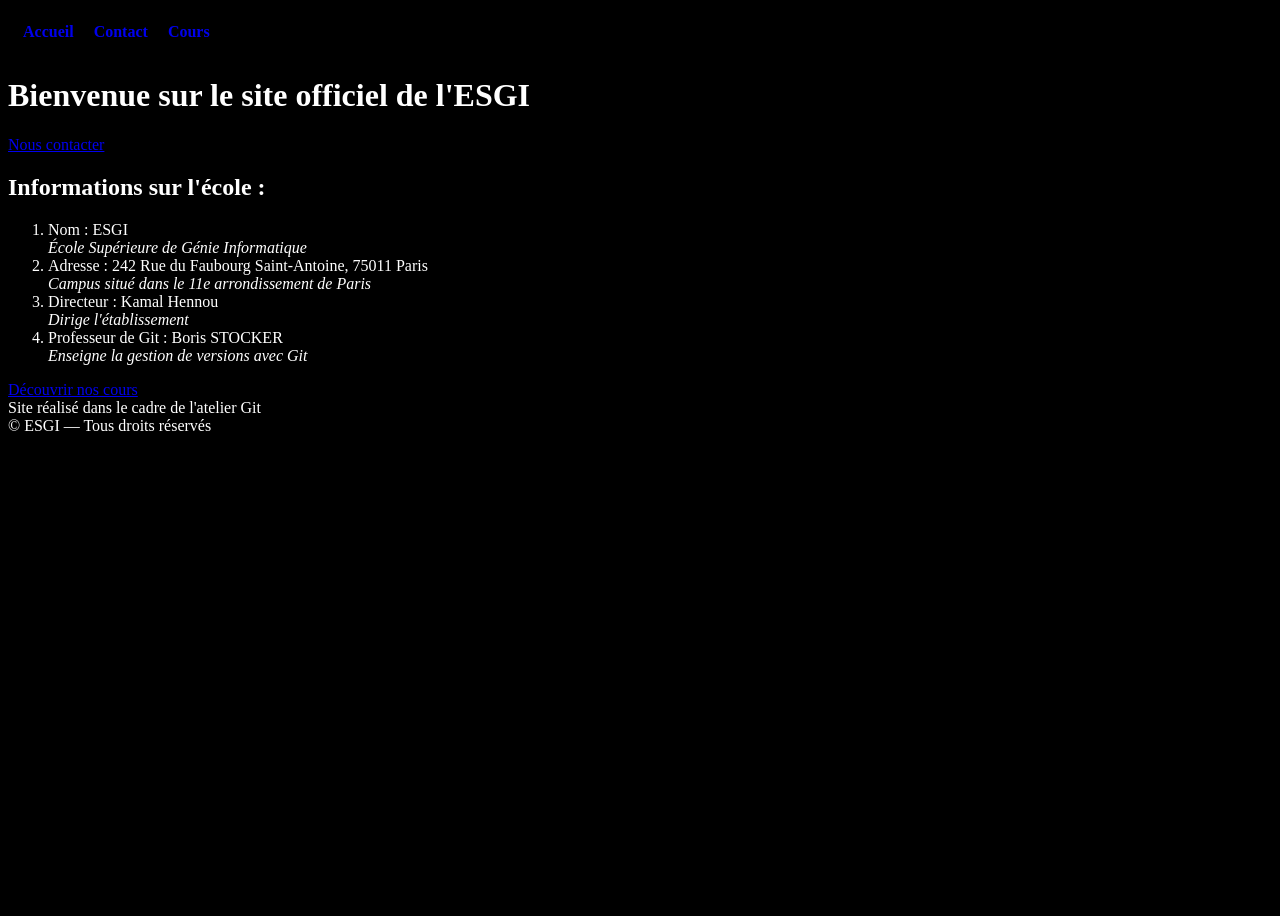
<file: index.html>
<!doctype html>
<html lang="fr">
<head>
  <meta charset="utf-8">
  <meta name="description" content="Site de l'école">
  <meta name="viewport" content="width=device-width, initial-scale=1">
  <title>Mon Site</title>
  <link rel="stylesheet" href="style.css">
</head>
<body class="dark">
  <!-- Navigation du site -->

  <nav>
    <a href="index.html">Accueil</a>
    <a href="contact.html">Contact</a>
    <a href="cours.html">Cours</a>
  </nav>

  <h1>Bienvenue sur le site officiel de l'ESGI</h1>
  <a href="contact.html">Nous contacter</a>
  <section>
    <h2>Informations sur l'école :</h2>
    <ol>
      <li>Nom : ESGI<br><em>École Supérieure de Génie Informatique</em></li>
      <li>Adresse : 242 Rue du Faubourg Saint-Antoine, 75011 Paris<br><em>Campus situé dans le 11e arrondissement de Paris</em></li>
      <li>Directeur : Kamal Hennou<br><em>Dirige l'établissement</em></li>
      <li>Professeur de Git : Boris STOCKER<br><em>Enseigne la gestion de versions avec Git</em></li>
    </ol>
  </section>
  <a href="cours.html">Découvrir nos cours</a>

  <script>
    document.getElementById("year").textContent = new Date().getFullYear();
  </script>

  <footer>Site réalisé dans le cadre de l'atelier Git</footer>
  <footer>© <span id="year"></span> ESGI — Tous droits réservés</footer>
</body>

</html>
</file>
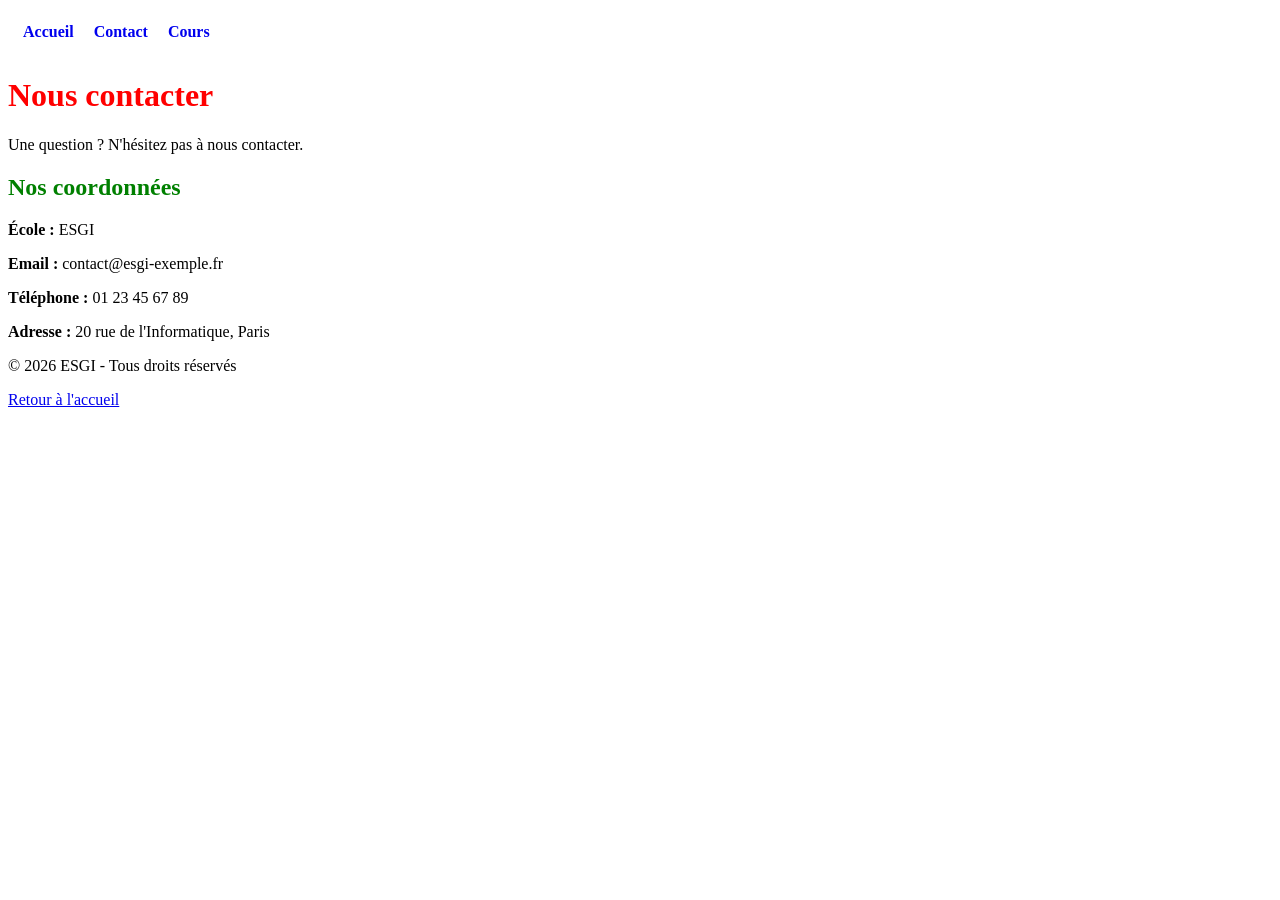
<file: contact.html>
<!DOCTYPE html>
<html lang="fr">
<head>
    <meta charset="UTF-8">
    <meta name="viewport" content="width=device-width, initial-scale=1.0">
    <title>Contact - ESGI</title>
    <link rel="stylesheet" href="style.css">
</head>
<body>
    <nav>
        <a href="index.html">Accueil</a>
        <a href="contact.html">Contact</a>
        <a href="cours.html">Cours</a>
    </nav>

    <header>
        <h1>Nous contacter</h1>
        <p>Une question ? N'hésitez pas à nous contacter.</p>
    </header>

    <main>
        <section>
            <h2>Nos coordonnées</h2>
            <p><strong>École :</strong> ESGI</p>
            <p><strong>Email :</strong> contact@esgi-exemple.fr</p>
            <p><strong>Téléphone :</strong> 01 23 45 67 89</p>
            <p><strong>Adresse :</strong> 20 rue de l'Informatique, Paris</p>
        </section>
    </main>

    <footer>
        <p>© 2026 ESGI - Tous droits réservés</p>
        <a href="index.html">Retour à l'accueil</a>
    </footer>

</body>
</html>
</file>
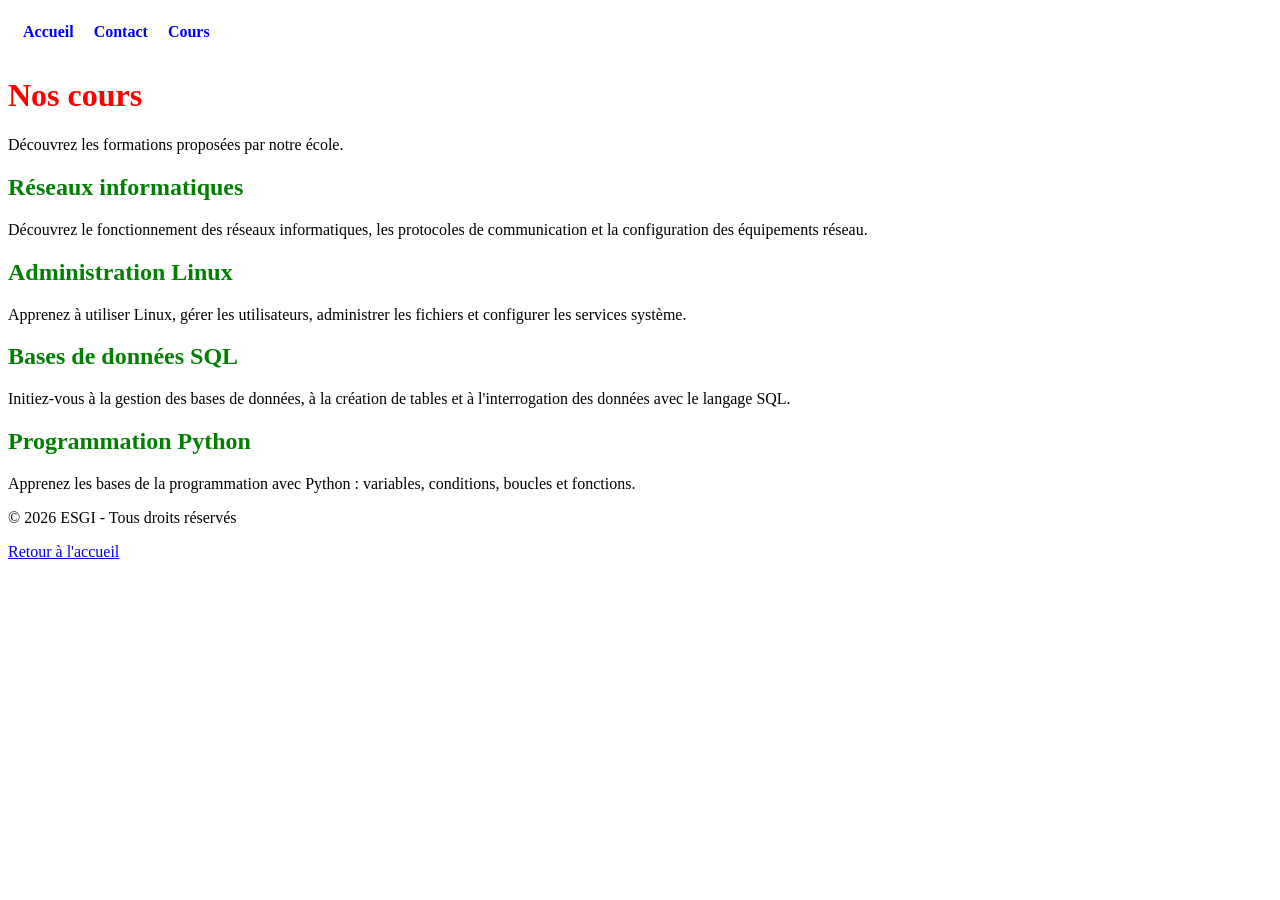
<file: cours.html>
<!DOCTYPE html>
<html lang="fr">
<head>
    <meta charset="UTF-8">
    <meta name="viewport" content="width=device-width, initial-scale=1.0">
    <title>Nos cours - ESGI</title>
    <link rel="stylesheet" href="style.css">
</head>
<body>
    <nav>
        <a href="index.html">Accueil</a>
        <a href="contact.html">Contact</a>
        <a href="cours.html">Cours</a>
    </nav>

    <header>
        <h1>Nos cours</h1>
        <p>Découvrez les formations proposées par notre école.</p>
    </header>

    <main>
        <section>
            <h2>Réseaux informatiques</h2>
            <p>
                Découvrez le fonctionnement des réseaux informatiques,
                les protocoles de communication et la configuration
                des équipements réseau.
            </p>
        </section>

        <section>
            <h2>Administration Linux</h2>
            <p>
                Apprenez à utiliser Linux, gérer les utilisateurs,
                administrer les fichiers et configurer les services système.
            </p>
        </section>

        <section>
            <h2>Bases de données SQL</h2>
            <p>
                Initiez-vous à la gestion des bases de données,
                à la création de tables et à l'interrogation des données
                avec le langage SQL.
            </p>
        </section>

        <section>
            <h2>Programmation Python</h2>
            <p>
                Apprenez les bases de la programmation avec Python :
                variables, conditions, boucles et fonctions.
            </p>
        </section>
    </main>

    <footer>
        <p>©️ 2026 ESGI - Tous droits réservés</p>
        <a href="index.html">Retour à l'accueil</a>
    </footer>

</body>
</html>
</file>
<file: style.css>
h1 {
  color: red;
}

h2 {
  color: green;
}

@media (max-width: 600px) {
  h1 {
    font-size: 28px;
  }

  h2 {
    font-size: 20px;
  }
}

.dark {
  background-color: black;
  color: white;
  min-height: 100vh;
}

.dark h1,
.dark h2 {
  color: white;
}

/* Mode sombre activé */

nav {
    display: flex;
    gap: 20px;
    padding: 15px;
}

nav a {
    text-decoration: none;
    font-weight: bold;
}
</file>
